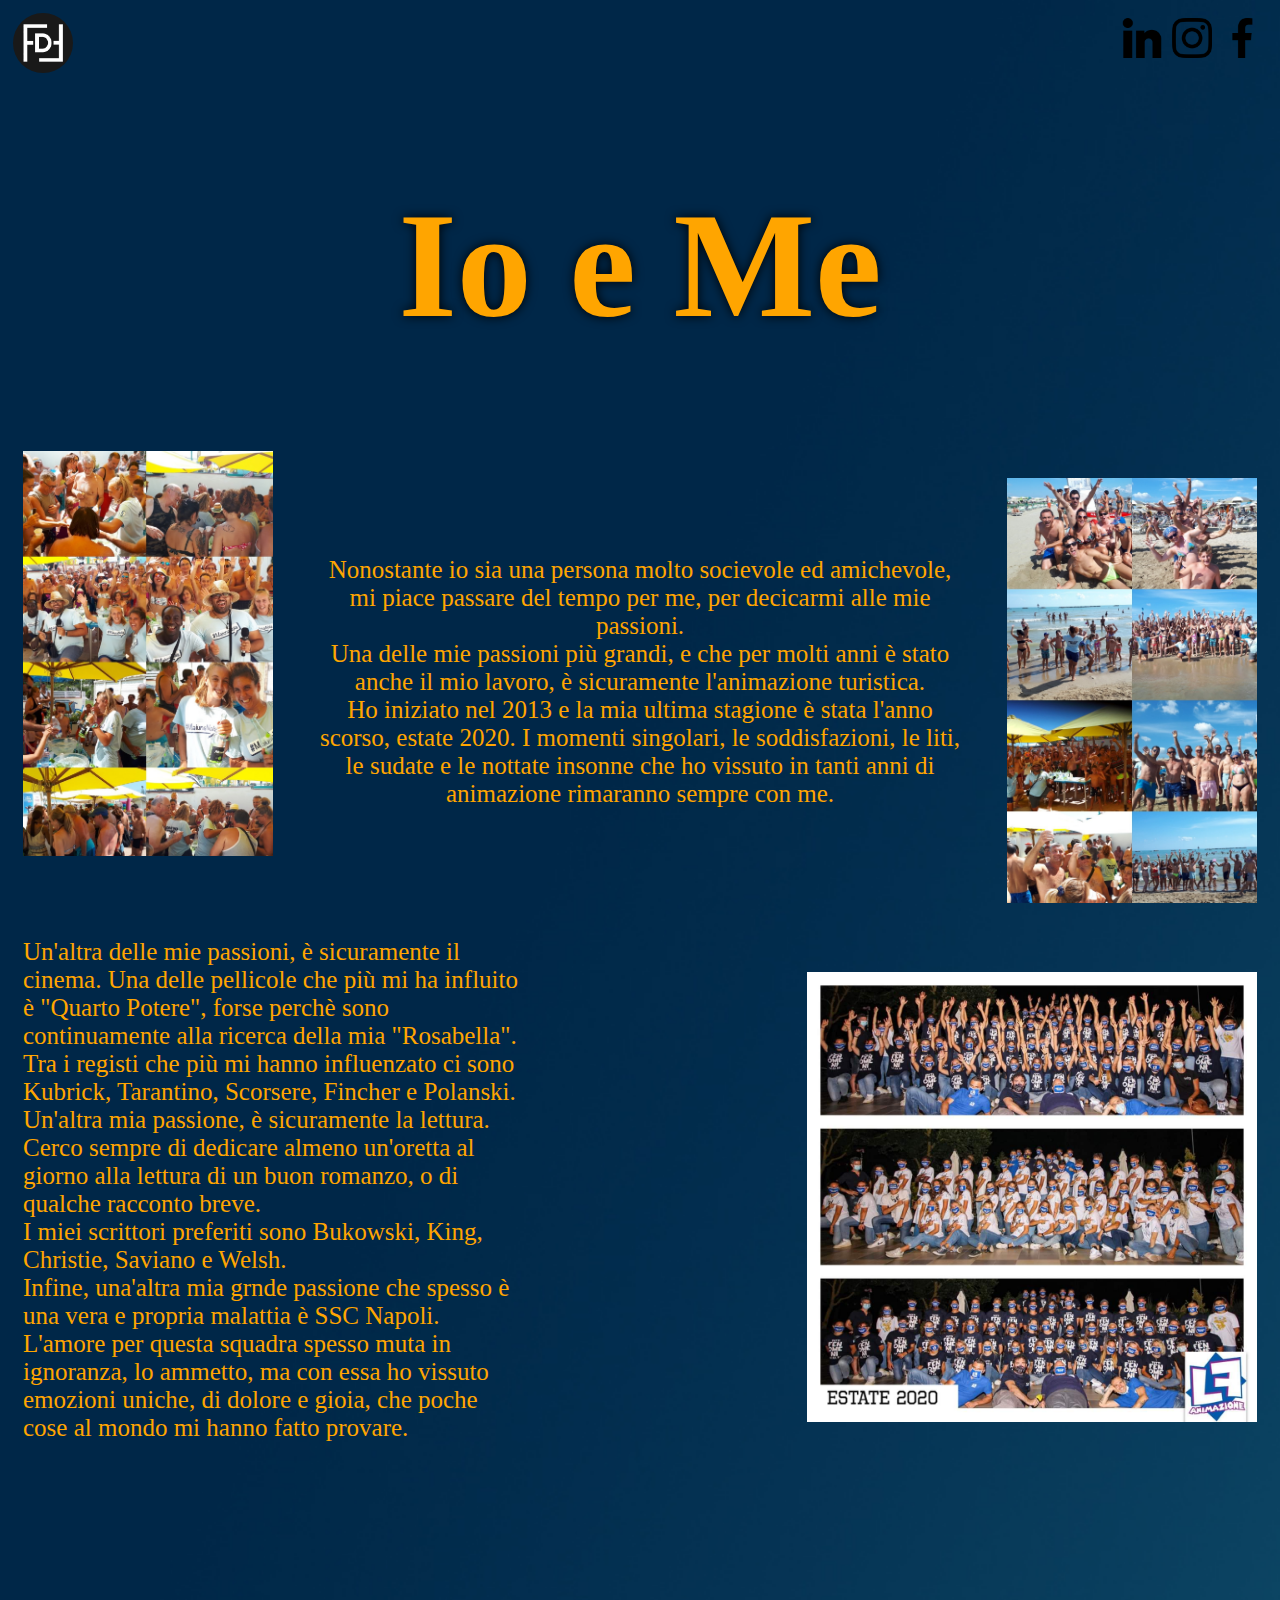
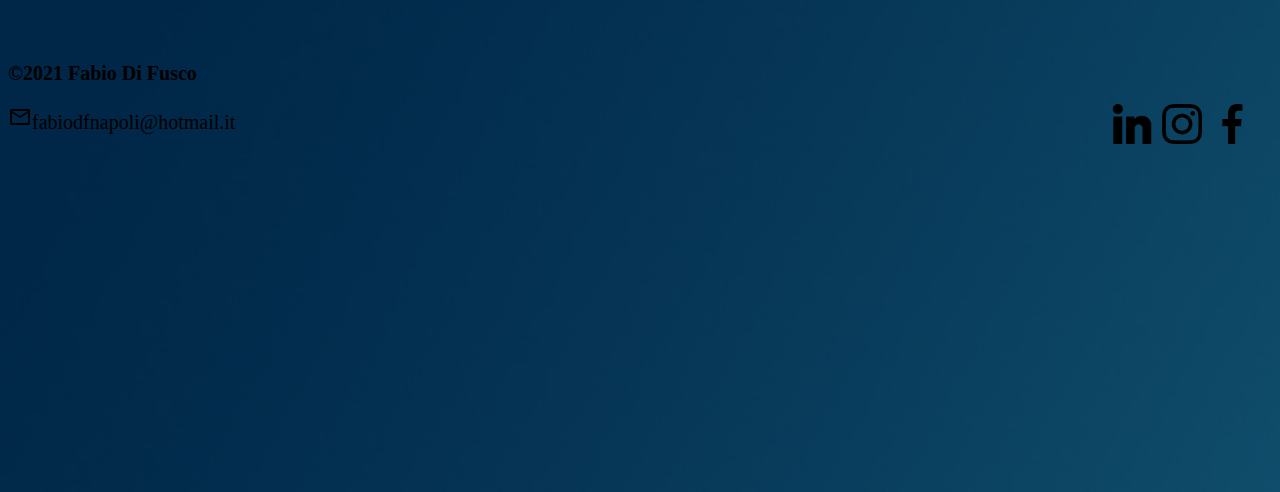
<file: portfolio/ioeme/index.html>
<html>
<head>
<meta charset="utf-8">
<meta name="viewport" content="width=device-width,initial-scale=1.0, maximum-scale=1.0">
<link rel="stylesheet" href="../assets/css/ioeme.css">

<title>FDF</title>
</head>
<body>
    <header>
    <a href="../index.html"><img id="logo"src="../assets/img/FDF.png" width="60px" height="60px" alt="logo"></a>
    <div class="icon">
    <a href="https://www.facebook.com/fabiodfnapoli/" target="blank"><img class="icon" src="../assets/icon/facebook.png"  alt="fbicon" width="40"></a>
    <a href="https://www.instagram.com/fabioking92/" target="blank"><img class="icon" src="../assets/icon/instagram.png" alt="instaicon"width="40"></a>
    <a id="linkedin" href="https://www.linkedin.com/in/fabio-di-fusco-70853221a/" target="blank"><img class="icon" src="../assets/icon/linkedin.png" alt="inicon"width="40"></a>
    </div>
    <h1>Io e Me</h1>
  </header>

  <img id="img1" src="../assets/img/collage1.jpg"width="250px">

  <article class="text1">
  Nonostante io sia una persona molto socievole ed amichevole, mi piace passare del tempo per me, per decicarmi alle mie passioni. <br>
Una delle mie passioni più grandi, e che per molti anni è stato anche il mio lavoro, è sicuramente l'animazione turistica. <br>
Ho iniziato nel 2013 e la mia ultima stagione è stata l'anno scorso, estate 2020.
I momenti singolari, le soddisfazioni, le liti, le sudate e le nottate insonne che ho vissuto in tanti anni di animazione
rimaranno sempre con me.
  </article>

  <img id="img2"src="../assets/img/collage2.jpg"width="250px">

  <article class="text2">
  Un'altra delle mie passioni, è sicuramente il cinema. Una delle pellicole che più mi ha influito è "Quarto Potere", forse
  perchè sono continuamente alla ricerca della mia "Rosabella".
  Tra i registi che più mi hanno influenzato ci sono Kubrick, Tarantino, Scorsere, Fincher e Polanski. <br>
  Un'altra mia passione, è sicuramente la lettura. Cerco sempre di dedicare almeno un'oretta al giorno alla lettura di un
  buon romanzo, o di qualche racconto breve. <br>
  I miei scrittori preferiti sono Bukowski, King, Christie, Saviano e Welsh. <br>
  Infine, una'altra mia grnde passione che spesso è una vera e propria malattia è SSC Napoli. <br>
  L'amore per questa squadra spesso muta in ignoranza, lo ammetto, ma con essa ho vissuto emozioni uniche,
  di dolore e gioia, che poche cose al mondo mi hanno fatto provare.
  </article>

  <img id="img3"src="../assets/img/lf.jpg"width="450px">

  <footer>
  <p><strong>&copy;2021 Fabio Di Fusco</strong></p>
   <p id="mail"><img src="../assets/icon/mail.png">fabiodfnapoli@hotmail.it</p>
  <div class="iconfooter">
  <a href="https://www.facebook.com/fabiodfnapoli/" target="blank"><img class="icon" src="../assets/icon/facebook.png"  alt="fbicon" width="40"></a>
  <a href="https://www.instagram.com/fabioking92/" target="blank"><img class="icon" src="../assets/icon/instagram.png" alt="instaicon"width="40"></a>
  <a id="linkedin" href="https://www.linkedin.com/in/fabio-di-fusco-70853221a/" target="blank"><img class="icon" src="../assets/icon/linkedin.png" alt="inicon"width="40"></a>
  </div>
  </footer>

</body>
</html>
</file>
<file: portfolio/assets/css/ioeme.css>
body{
background-image: url(../img/back-blu.jpg);
background-size: cover;
}

#logo {
padding: 5px;
  border-radius: 50px;
}

.icon {
  float: right;
  padding: 5px;
}
h1 {
  text-align: center;
  font-size: 150px;
  color: orange;
text-shadow: 0px 0px 11px #000000;
}


.text1 {
  margin: 0 310px;
position: relative;
bottom:300px;
  text-align: center;
  font-size: 25px;
  color: orange;
}

#img1 {
  margin-left: 15px;
}
#img2 {
  float: right;
  position: relative;
  bottom: 630px;
  margin-right: 15px;
}

.text2 {
  margin-top: 30px;
  margin-left: 15px;
  font-size: 25px;
  color: orange;
  position: relative;
  bottom: 200px;
  width: 500px;
}

#img3 {
  float: right;
  position: relative;
  bottom: 670px;
  margin-right: 15px;
}

p {
  width: 30%;
  font-size: 20px;
}
.iconfooter {
position: relative;
left: 450px;
bottom: 55px;
}
</file>
